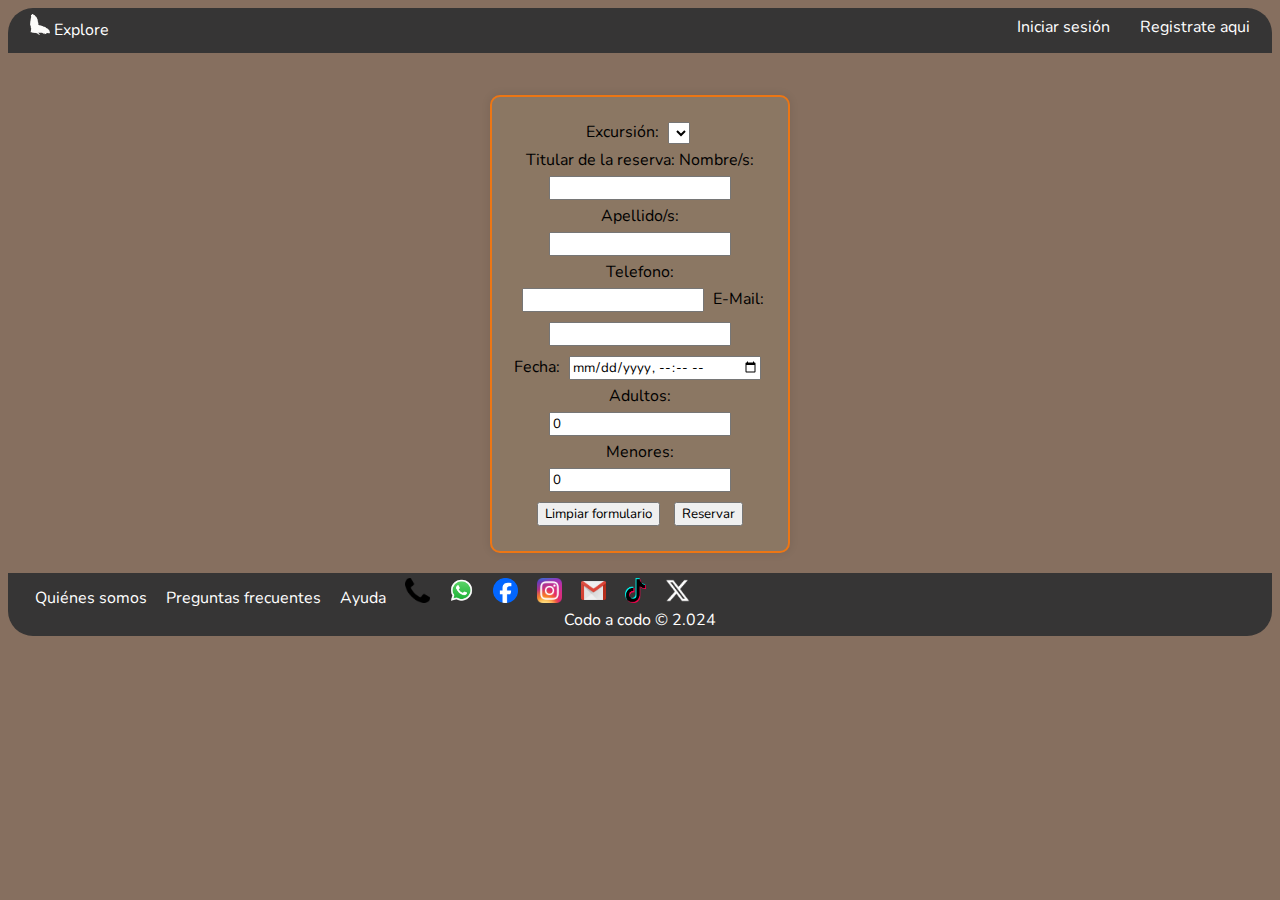
<file: ProyectoFinalMayo/MDQ Explore/reserva.html>
<!DOCTYPE html>
<html lang="en">

<head>
    <meta charset="UTF-8">
    <meta name="viewport" content="width=device-width, initial-scale=1.0">
    <title>MDQ Explore</title>
    <link rel="stylesheet" href="./css/estilos.css" />
    <link rel="shortcut icon" href="./IMG/lobo copia.ico">
    <link rel="preconnect" href="https://fonts.googleapis.com">
    <link rel="preconnect" href="https://fonts.gstatic.com" crossorigin>
    <link rel="stylesheet"
        href="https://fonts.googleapis.com/css2?family=Nunito:ital,wght@0,200..1000;1,200..1000&display=swap">
    <link rel="stylesheet" href="https://cdnjs.cloudflare.com/ajax/libs/animate.css/4.1.1/animate.min.css" />
</head>

<body>
    <header>
    </header>
    <main>
        <h2 id="titulo"></h2>
        <div id="div1">
            <div id="app">
                <div v-for="reserva in reservas">
                <div class="card">   
                    <img :src="reserva.foto" :alt="reserva.nombre"> 
                    <form id="card-content" action="./reserva.html">
                    
                <form action="./confirmaciónReserva.html" id="reserva">
                    <label for="excursion">Excursión:</label>
                    <select id="excursion" name="excursion" value=""></select><br>
                    <label for="titularReserva:">Titular de la reserva:</label>
                    <label for="nombre">Nombre/s:</label>
                    <input type="text" id="nombre" name="nombre" value="" required>
                    <label for="apellido">Apellido/s:</label>
                    <input type="text" id="apellido" name="apellido" value="" required>
                    <label for="telefono">Telefono:</label>
                    <input type="tel" id="telefono" name="telefono" value="" required>
                    <label for="email">E-Mail:</label>
                    <input type="email" id="email" name="email" value="" required><br>
                    <label for="fecha">Fecha:</label>
                    <input type="datetime-local" id="fecha" name="fecha" value="" required>
                    <label for="cantidadAdultos">Adultos:</label>
                    <input type="number" id="cantidadAdultos" name="cantidadAdultos" value="0" required min="1">
                    <label for="cantidadMenores">Menores:</label>
                    <input type="number" id="cantidadMenores" name="cantidadMenores" value="0" required>
                    <label id="precio" for="precio"></label>
                    <input type="hidden" id="dato" name="dato" value="">
                    <br>
                    <input type="reset" id="borrar" value="Limpiar formulario">
                    <input type="submit" id="reservar" value="Reservar">
                </form>
                </div>
            </div>
        </div>
    </main>
    <footer>
    </footer>
    <script src="./java/reserva.js"></script>
    <script src="./java/HeaderFooter.js"></script>
</body>

</html>
</file>
<file: ProyectoFinalMayo/MDQ Explore/css/estilos.css>
* {
    box-sizing: border-box;
    font-family: "Nunito", sans-serif;
    color: white;
    text-decoration: none;
}

body {
    background-color: rgb(134, 111, 95);
}

header {
    background-color: rgb(54, 53, 53);
    font-size: 1em;
    padding: 1px 12px 7px 12px;
    border-radius: 25px 25px 0px 0px;
}

#header {
    /* padding: 2px 20px; */
    display: flex;
    justify-content: space-between;
    align-items: center;
}

header a:hover {
    color: rgb(237, 118, 20);
}

main {
    text-align: center;
}

footer {
    background-color: rgb(54, 53, 53);
    font-size: 1em;
    padding: 5px 12px 5px 12px;
    border-radius: 0px 0px 25px 25px;
}

footer a:hover {
    color: rgb(237, 118, 20);
    text-decoration: none;
}

#ultimo {
    text-align: left;
    margin-left: 15px;
}

#ultimo a {
    padding-right: 15px;

}

#ultimo img {
    height: 25px;
}

.derechos {
    text-align: center;
    text-align: center;
    margin: 0px;
}

.text{ 
    top: 50%;
    left: 50%;
    background-color: rgba(0, 0, 0, 0.5); /* Fondo semi-transparente */
    color: #000000; /* Color del texto */
    padding: 20px; 
    text-align: center; /* Alineación del texto */
    border-color: mediumturquoise;
}    

.logo {
    color: white;
    text-decoration: none;
    padding: 5px 10px;
}

.links {
    display: flex;
    align-items: center;
}

.links a {
    color: white;
    text-decoration: none;
    padding: 5px 10px;
    margin-left: 10px;
}

/* Estilos para los títulos*/
h1 {
    font-size: 2.5em;
    font-weight: bold;
}

h3 {
    font-size: 1.1em;
    font-weight: bold;
}

/* Estilos para la sección de div1 */
#div1 {
    margin: 1px 0px;
}

/* Estilos para las tarjetas de exploración */
.opciones {
    display: flex;
    flex-direction: row;
    overflow-x: scroll;
    margin-bottom: 80px;
    padding-bottom: 35px;
}
/* Transición en tarjetas */
.opciones .card {
    background-color: rgba(54, 53, 53, 0.1);
    border-radius: 10px;
    margin: 15px;
    transition: transform 0.3s;
}
/* Tranformación en tarjetas */
.opciones .card:hover {
    transform: translateY(-5px);
    box-shadow: 0 2px 18px rgba(233, 222, 222, 0.5);
}

.opciones .card img {
    width: 100%;
    height: 200px;
    object-fit: cover;
    border-radius: 10px 10px 0px 0px;
    width: 260px;
}

.opciones .card-content {
    padding: 15px
}

.opciones .card-content h3 {
    margin-top: 0;
}

.opciones .card-content p {
    margin-bottom: 10px;
}

.opciones .card-content a:hover {
    color: rgb(233, 218, 218);
}

.botonMasInfo {
    border-radius: 9px;
}

.botonMasInfo:hover {
    background-color: rgb(54, 53, 53);
    color: rgb(237, 118, 20);
}



/* Formularios */
form {
    border: 2px solid rgb(237, 118, 20);
    border-radius: 10px;
    background-color: rgba(159, 155, 116, 0.2);
    padding: 20px;
    box-shadow: 0 0 10px rgba(0, 0, 0, 0.1);
    margin-bottom: 20px;
    width: 300px;
    margin-right: auto;
    margin-left: auto;
}

label {
    color: black;
    margin: 5px, 0px, 5px, 5px;
}

select,
input,
option {
    color: black;
    margin: 5px;
}

#diasVisita,
#horarioVisita,
#precioPorPersona {
    margin: 10px;
    padding: 0px;
}
/*desde aqui cambio ramiro*/
table {
    width: 100%;
    border-collapse: collapse;
    margin-bottom: 20px;
    
}

table, th, td {
    border: 2px solid #333; /* Bordes más oscuros */
}

th, td {
    padding: 12px;
    text-align: left;
}
</file>
